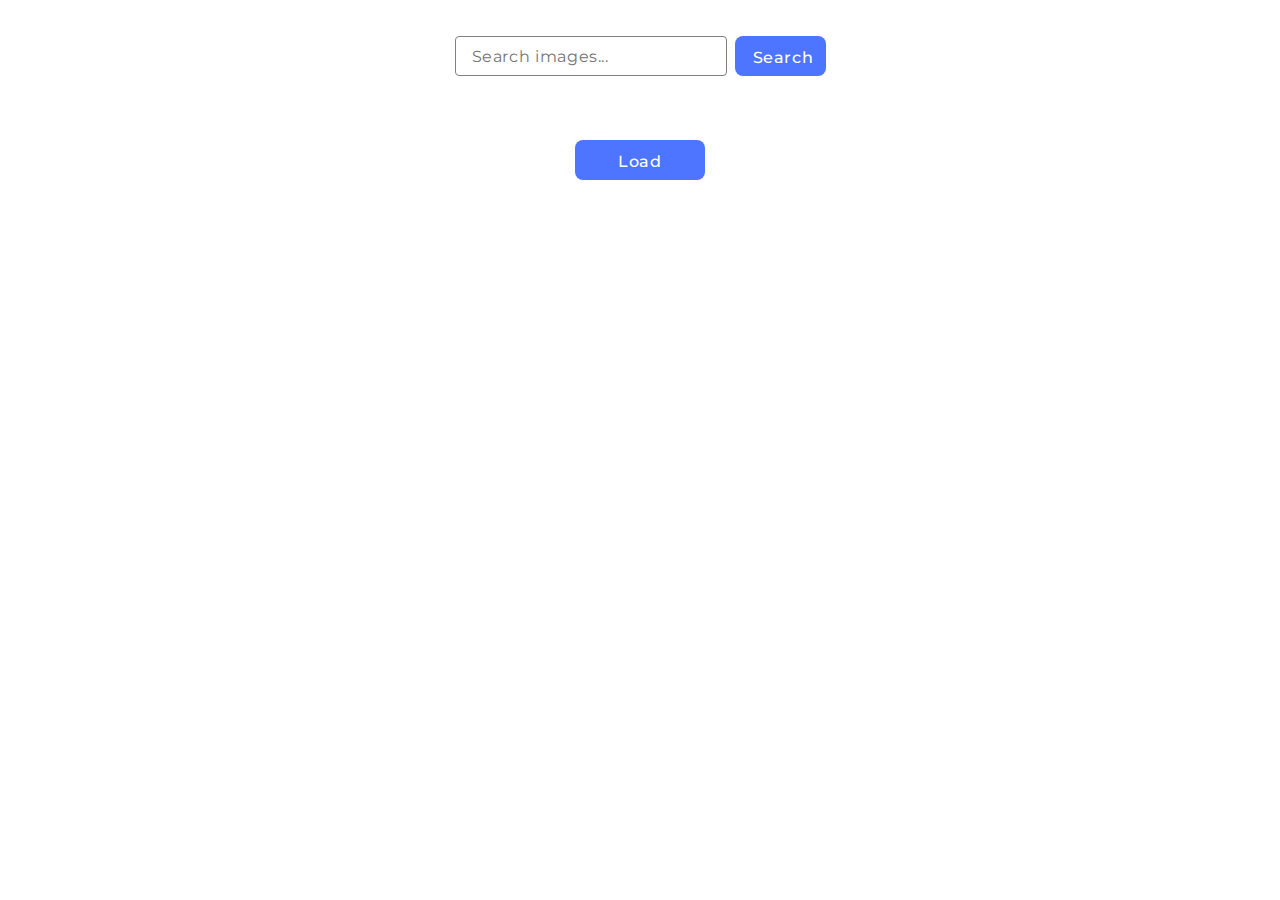
<file: src/index.html>
<!DOCTYPE html>
<html lang="en">
  <head>
    <meta charset="UTF-8" />
    <link rel="icon" type="image/svg+xml" href="/favicon.svg" />
    <meta name="viewport" content="width=device-width, initial-scale=1.0" />
    <title>hw-12</title>
    <link rel="preconnect" href="https://fonts.googleapis.com" />
    <link rel="preconnect" href="https://fonts.gstatic.com" crossorigin />
    <link
      href="https://fonts.googleapis.com/css2?family=Montserrat:wght@100..900&display=swap"
      rel="stylesheet"
    />
    <link rel="stylesheet" href="./css/styles.css" />
  </head>
  <body>
    <form class="form">
      <label>
        <input
          type="text"
          name="search-text"
          placeholder="Search images..."
          class="input"
        />
      </label>
      <button class="button" type="submit">Search</button>
    </form>

    <ul class="gallery"></ul>
    <span class="loader hidden"></span>
    <button class="load-button">Load more</button>

    <script type="module" src="./main.js"></script>
  </body>
</html>
</file>
<file: src/css/styles.css>
@import url('./reset.css');
@import url('./base.css');

.loader {
  width: 48px;
  height: 48px;
  border-radius: 50%;
  display: inline-block;
  position: relative;
  border: 2px solid #ff3d00;
  box-sizing: border-box;
  animation: rotation 1s linear infinite;
  margin: 32px auto;
}

.loader::after {
  content: '';
  box-sizing: border-box;
  position: absolute;
  left: 4px;
  top: 4px;
  border: 2px solid #fff;
  width: 12px;
  height: 12px;
  border-radius: 50%;
  margin: 0 auto;
}

@keyframes rotation {
  0% {
    transform: rotate(0deg);
  }
  100% {
    transform: rotate(360deg);
  }
}

.hidden {
  display: none;
}

.form {
  margin: 36px auto 32px auto;
}

.input {
  font-family: inherit;
  border: 1px solid #808080;
  border-radius: 4px;
  width: 272px;
  height: 40px;
  font-size: 16px;
  letter-spacing: 0.04em;
  color: #808080;
  outline: transparent;
  padding: 8px 16px;
  margin-right: 8px;
  float: left;
}

.input:hover {
  border: 1px solid #000;
}

.input:active,
.input:focus {
  border: 1px solid #4e75ff;
  color: #2e2f42;
}
.button {
  border-radius: 8px;
  padding: 8px 16px;
  width: 91px;
  height: 40px;
  font-weight: 500;
  font-size: 16px;
  line-height: 150%;
  letter-spacing: 0.04em;
  color: #fff;
  background-color: #4e75ff;
  border-color: transparent;
  outline: transparent;
}

.button:hover,
.load-button:hover {
  background-color: #6c8cff;
}

.gallery {
  display: flex;
  align-items: center;
  justify-content: center;
  gap: 24px;
  flex-wrap: wrap;
  max-width: 1128px;
  margin: 0 auto;
}

.gallery-item {
  border: 1px solid #808080;
  width: calc((100% - 48px) / 3);
  max-width: 360px;
  height: 200px;
}

.gallery-link {
  max-width: 360px;
  height: 152px;
}

.gallery-image {
  width: 360px;
  height: 152px;
}

.info-wrapper {
  display: flex;
  gap: 20px;
  align-items: center;
  justify-content: space-around;
}

.attr-wrapper {
  display: flex;
  flex-direction: column;
  align-items: center;
  justify-content: center;
  padding: 4px 0px;
}

.title {
  font-weight: 600;
  font-size: 12px;
  letter-spacing: 0.04em;
  color: #2e2f42;
}

.text {
  font-size: 12px;
  letter-spacing: 0.04em;
  color: #2e2f42;
}

.load-button {
  border-radius: 8px;
  padding: 8px 16px;
  width: 130px;
  height: 40px;
  background-color: #4e75ff;
  outline: transparent;
  border-color: transparent;
  font-weight: 500;
  font-size: 16px;
  line-height: 150%;
  letter-spacing: 0.04em;
  color: #fff;
  margin: 32px auto;
}
</file>
